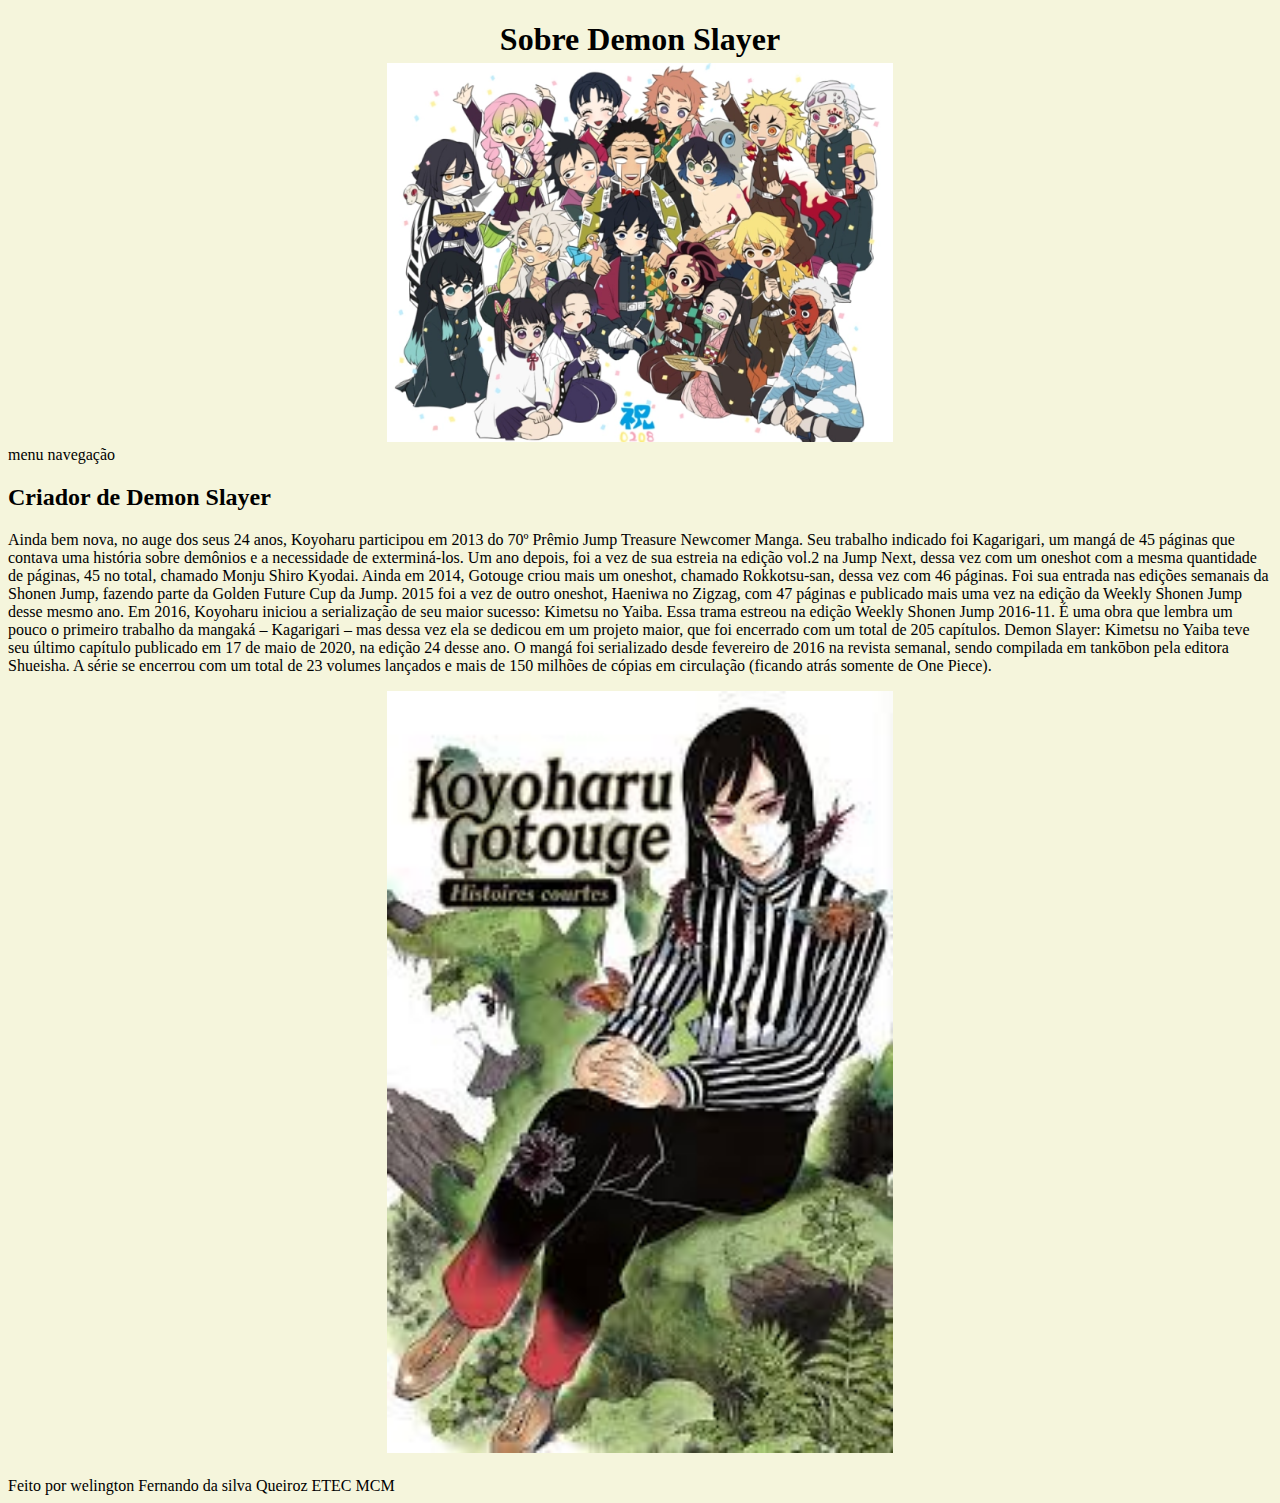
<file: Data Sciency/index.html>
<!DOCTYPE html>
<html lang="pt-br">
<head>
    <meta charset="UTF-8">
    <meta http-equiv="X-UA-Compatible" content="IE=edge">
    <meta name="viewport" content="width=device-width, initial-scale=1.0">
    <link rel="stylesheet" href="Css/estilo.css">
    <title>Tudo Sobre Demon Slayer</title>
</head>
<body>
    <div class="divletras">
        <h1 class="dois" >Sobre Demon Slayer</h1>
    </div>
   
    <header>
        <div class="divimagens" >
            <img class="um" src="imagens/todos os personagens "; alt="">
        </div>
        
    </header>
    <nav>
        menu navegação
    </nav>
    <main>
        <h2>Criador de Demon Slayer</h2>
        <p>Ainda bem nova, no auge dos seus 24 anos, Koyoharu participou em 2013 do 70º Prêmio Jump Treasure Newcomer Manga. Seu trabalho indicado foi Kagarigari, um mangá de 45 páginas que contava uma história sobre demônios e a necessidade de exterminá-los. Um ano depois, foi a vez de sua estreia na edição vol.2 na Jump Next, dessa vez com um oneshot com a mesma quantidade de páginas, 45 no total, chamado Monju Shiro Kyodai.

            Ainda em 2014, Gotouge criou mais um oneshot, chamado Rokkotsu-san, dessa vez com 46 páginas. Foi sua entrada nas edições semanais da Shonen Jump, fazendo parte da Golden Future Cup da Jump. 2015 foi a vez de outro oneshot, Haeniwa no Zigzag, com 47 páginas e publicado mais uma vez na edição da Weekly Shonen Jump desse mesmo ano.
            Em 2016, Koyoharu iniciou a serialização de seu maior sucesso: Kimetsu no Yaiba. Essa trama estreou na edição Weekly Shonen Jump 2016-11. É uma obra que lembra um pouco o primeiro trabalho da mangaká – Kagarigari – mas dessa vez ela se dedicou em um projeto maior, que foi encerrado com um total de 205 capítulos.

            Demon Slayer: Kimetsu no Yaiba teve seu último capítulo publicado em 17 de maio de 2020, na edição 24 desse ano. O mangá foi serializado desde fevereiro de 2016 na revista semanal, sendo compilada em tankōbon pela editora Shueisha.
            
            A série se encerrou com um total de 23 volumes lançados e mais de 150 milhões de cópias em circulação (ficando atrás somente de One Piece).</p>
            <div class="divimagens" >
                <img class="um" src="imagens/criador demon Slayer.jfif" alt="">
            </div>
           
        

        <h2>

        </h2>

    </main>

    <footer>
        Feito por welington Fernando da silva Queiroz ETEC MCM
    </footer>
</body>
</html>
</file>
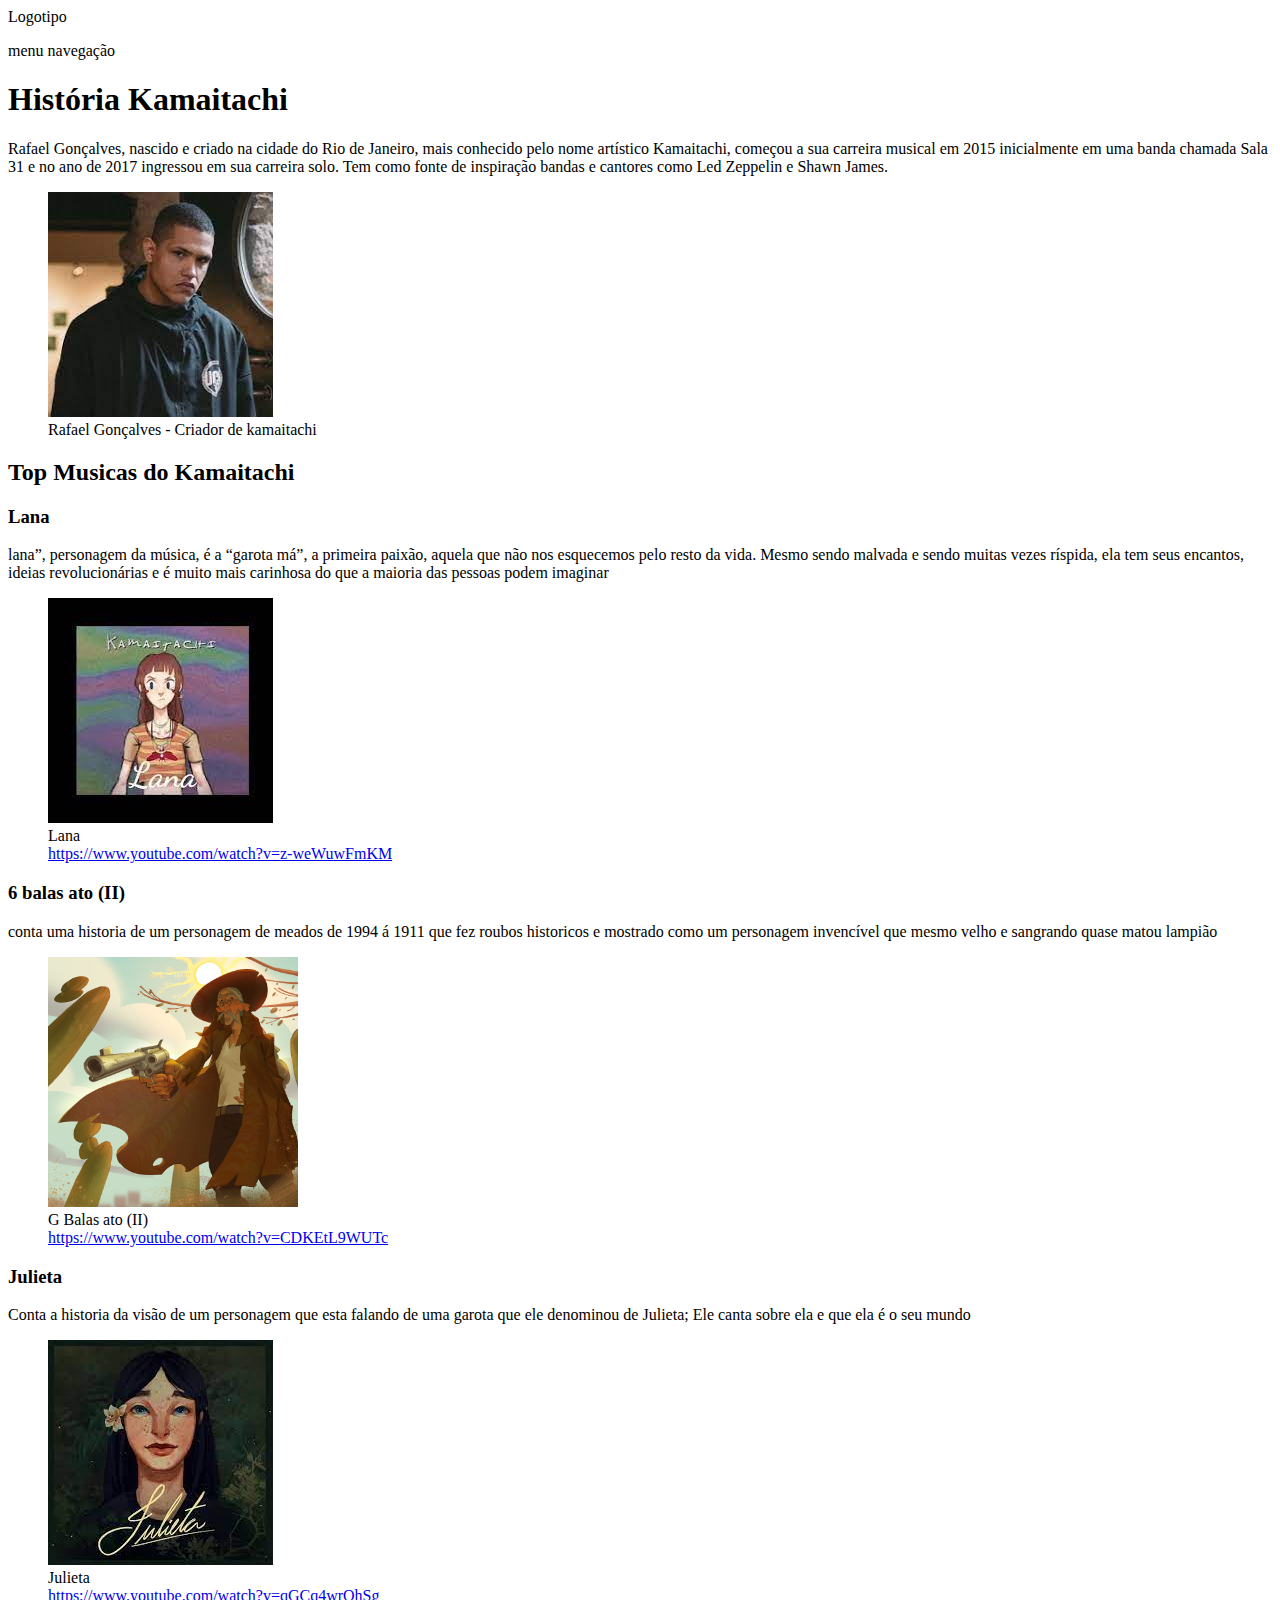
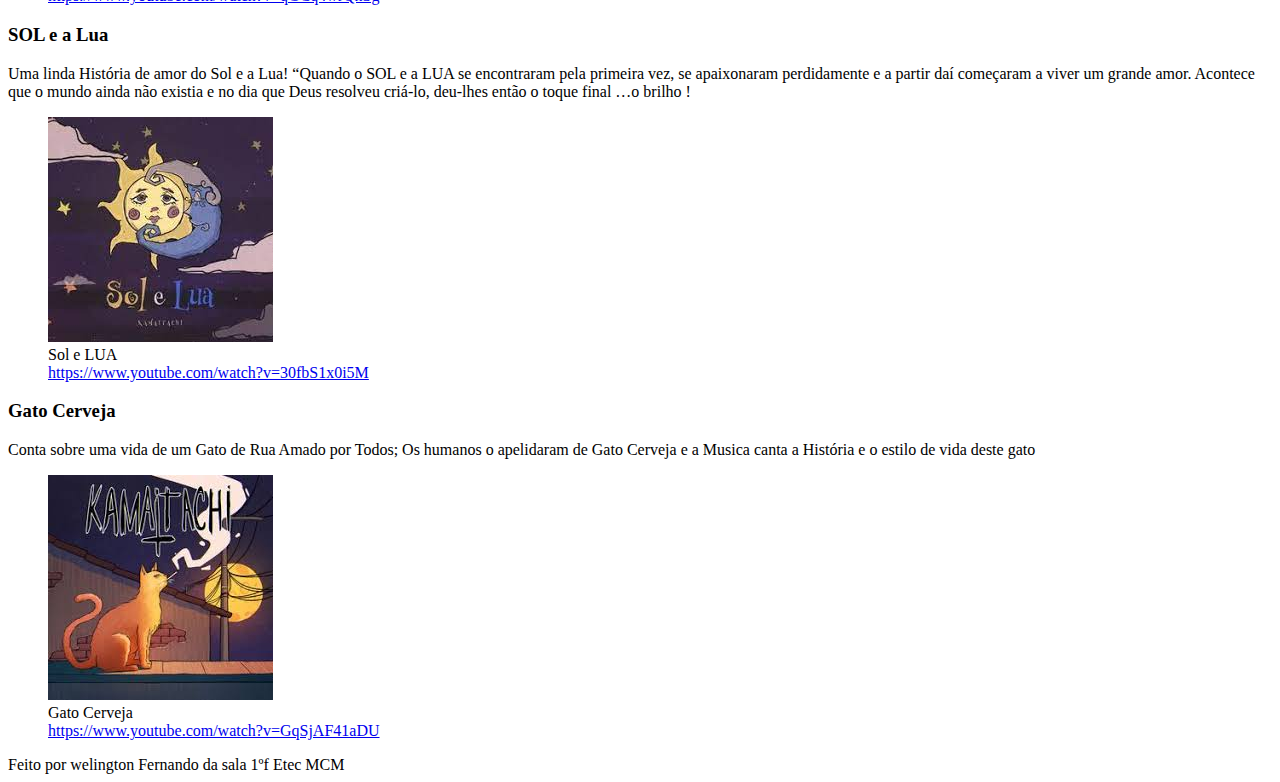
<file: aula iw site kamaitachi finalizado/aula-iw-main/site kamaitachi/index.html>
<!DOCTYPE html>
<html lang="pt-br">
<head>
    <meta charset="UTF-8">
    <meta http-equiv="X-UA-Compatible" content="IE=edge">
    <meta name="viewport" content="width=device-width, initial-scale=1.0">
    <title>Sobre Kamaitachi</title>
</head>
<body>
    <header>
        Logotipo
    </header>
    <nav>
        <p>menu navegação</p>
    </nav>
    <main>
        <h1>História Kamaitachi</h1>
        <p>Rafael Gonçalves, nascido e criado na cidade do Rio de Janeiro, mais conhecido pelo nome artístico Kamaitachi, começou a sua carreira musical em 2015 inicialmente em uma banda chamada Sala 31 e no ano de 2017 ingressou em sua carreira solo. Tem como fonte de inspiração bandas e cantores como Led Zeppelin e Shawn James.</p>
        <figure>
            <img src="imagens/kamaitachi.jpg" alt="Imagem Kamaitachi">
            <figcaption>Rafael Gonçalves - Criador de kamaitachi</figcaption>
        </figure>
        <article>
           <h2>Top Musicas do Kamaitachi</h2>

           <section>
            <h3>Lana</h3>
            <p>lana”, personagem da música, é a “garota má”, a primeira paixão, aquela que não nos esquecemos pelo resto da vida. Mesmo sendo malvada e sendo muitas vezes ríspida, ela tem seus encantos, ideias revolucionárias e é muito mais carinhosa do que a maioria das pessoas podem imaginar</p>
            <figure>
                <img src="imagens/lana.jpg" alt="">
                <figcaption>Lana</figcaption>
                <a href="https://www.youtube.com/watch?v=z-weWuwFmKM" target="_blank" rel="noopener noreferrer">https://www.youtube.com/watch?v=z-weWuwFmKM</a> 
           </section>
           <section>
            <h3>6 balas ato (II)</h3>
            <p>conta uma historia de um personagem de meados de 1994 á 1911 que fez roubos historicos e mostrado como um personagem invencível que mesmo velho e sangrando quase matou lampião </p>
            <figure>
                <img src="imagens/ato2kamaitachi.png" alt="" width="250" >
                <figcaption>G Balas ato (II)</figcaption>
                <a href="https://www.youtube.com/watch?v=CDKEtL9WUTc" target="_blank" rel="noopener noreferrer">https://www.youtube.com/watch?v=CDKEtL9WUTc</a>
            </figure>

             <h3>Julieta</h3>
            <p>Conta a historia da visão de um personagem que esta falando de uma garota que ele denominou de Julieta; Ele canta sobre ela e que ela é o seu mundo</p>
            <figure>
                <img src="imagens/julieta.jpg" alt="">
                <figcaption>Julieta</figcaption>
                <a href="https://www.youtube.com/watch?v=qGCq4wrQhSg" target="_blank" rel="noopener noreferrer">https://www.youtube.com/watch?v=qGCq4wrQhSg</a>
            </figure>
            <h3>SOL e a Lua</h3>
            <p>Uma linda História de amor do Sol e a Lua! “Quando o SOL e a LUA se encontraram pela primeira vez, se apaixonaram perdidamente e a partir daí começaram a viver um grande amor. Acontece que o mundo ainda não existia e no dia que Deus resolveu criá-lo, deu-lhes então o toque final …o brilho !</p>
            <figure>
                <img src="imagens/solelua.jpg" alt="">
                <figcaption>Sol e LUA</figcaption>
                <a href="https://www.youtube.com/watch?v=30fbS1x0i5M" target="_blank" rel="noopener noreferrer">https://www.youtube.com/watch?v=30fbS1x0i5M</a>
            </figure>
            <h3>Gato Cerveja</h3>
            <p>Conta sobre uma vida de um Gato de Rua Amado por Todos; Os humanos o apelidaram de Gato Cerveja e a Musica canta a História e o estilo de vida deste gato</p>
            <figure>
                <img src="imagens/gatocerveja.jpg" alt="">
                <figcaption>Gato Cerveja</figcaption>
                <a href="https://www.youtube.com/watch?v=GqSjAF41aDU" target="_blank" rel="noopener noreferrer">https://www.youtube.com/watch?v=GqSjAF41aDU</a> 

            </figure>

           </section>


        </article>
    </main>
    <footer>
        Feito por welington Fernando da sala 1ºf Etec MCM
    </footer>
</body>
</html>
</file>
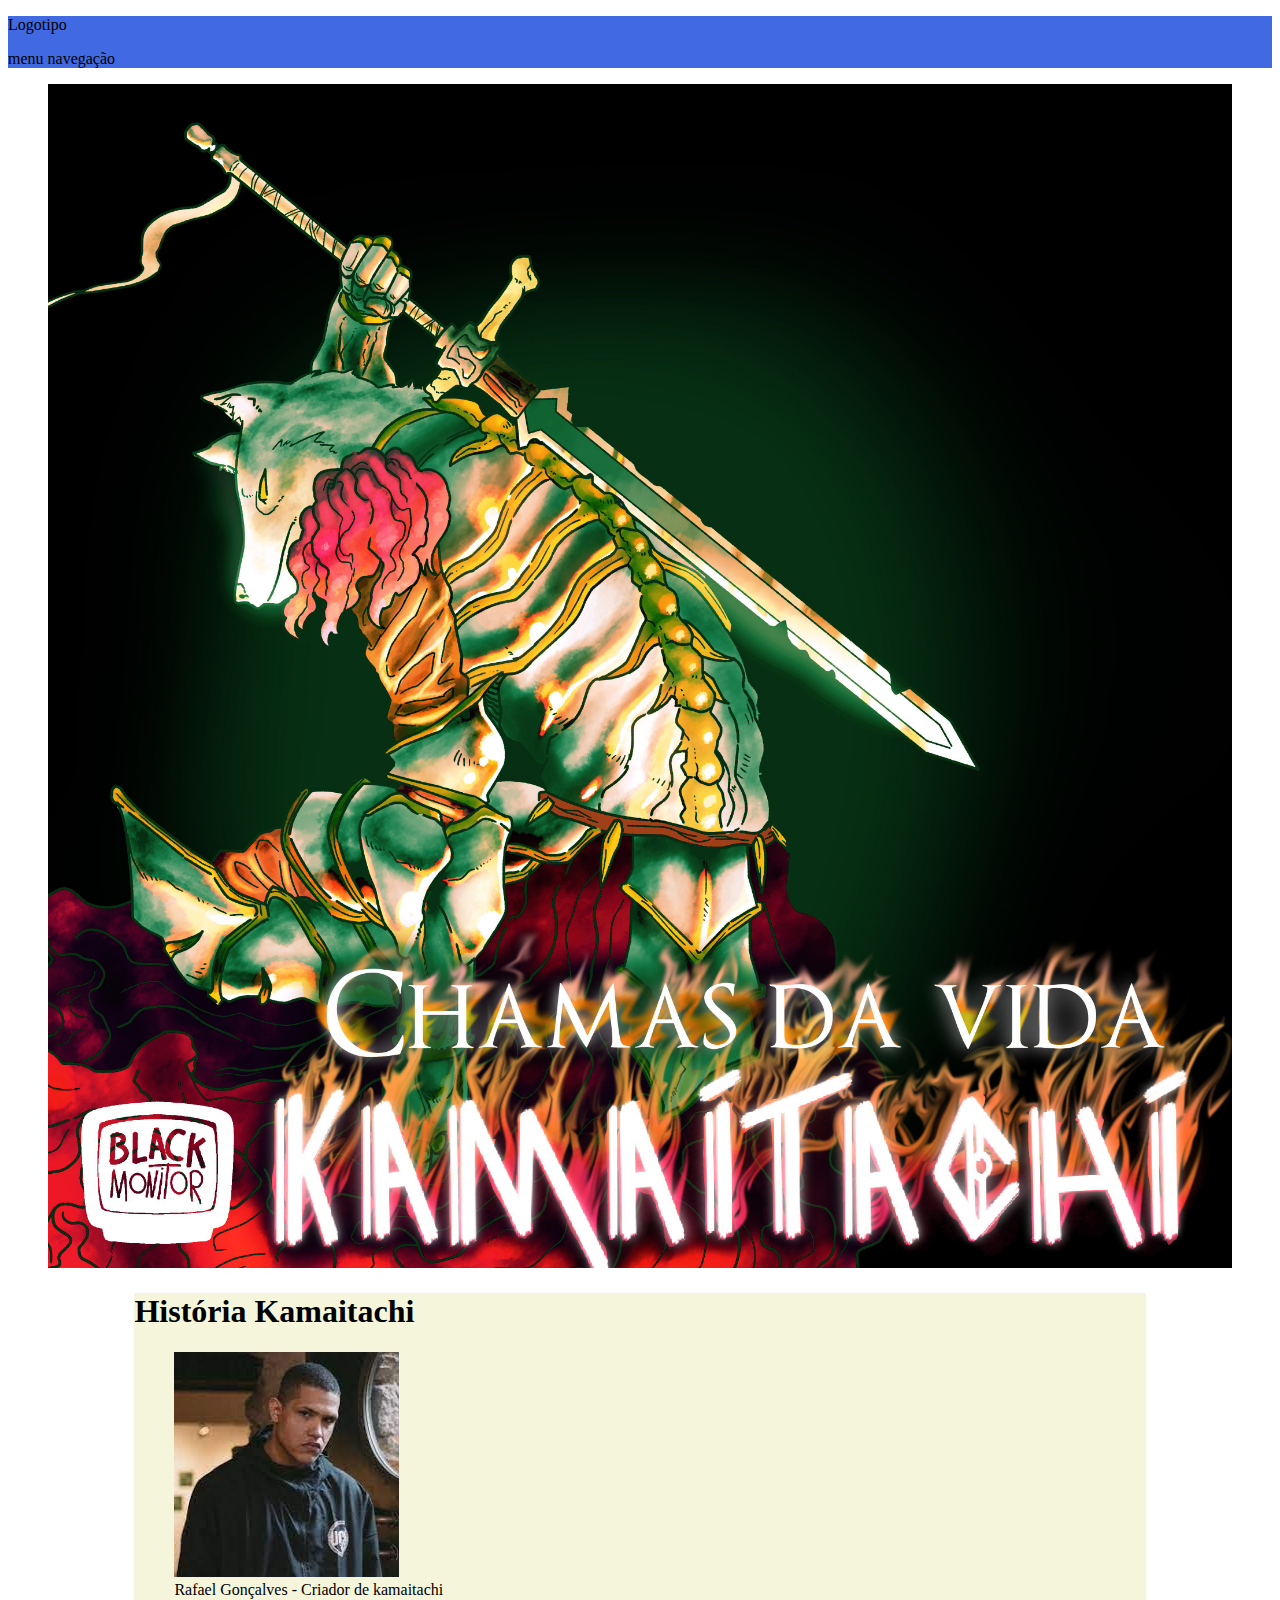
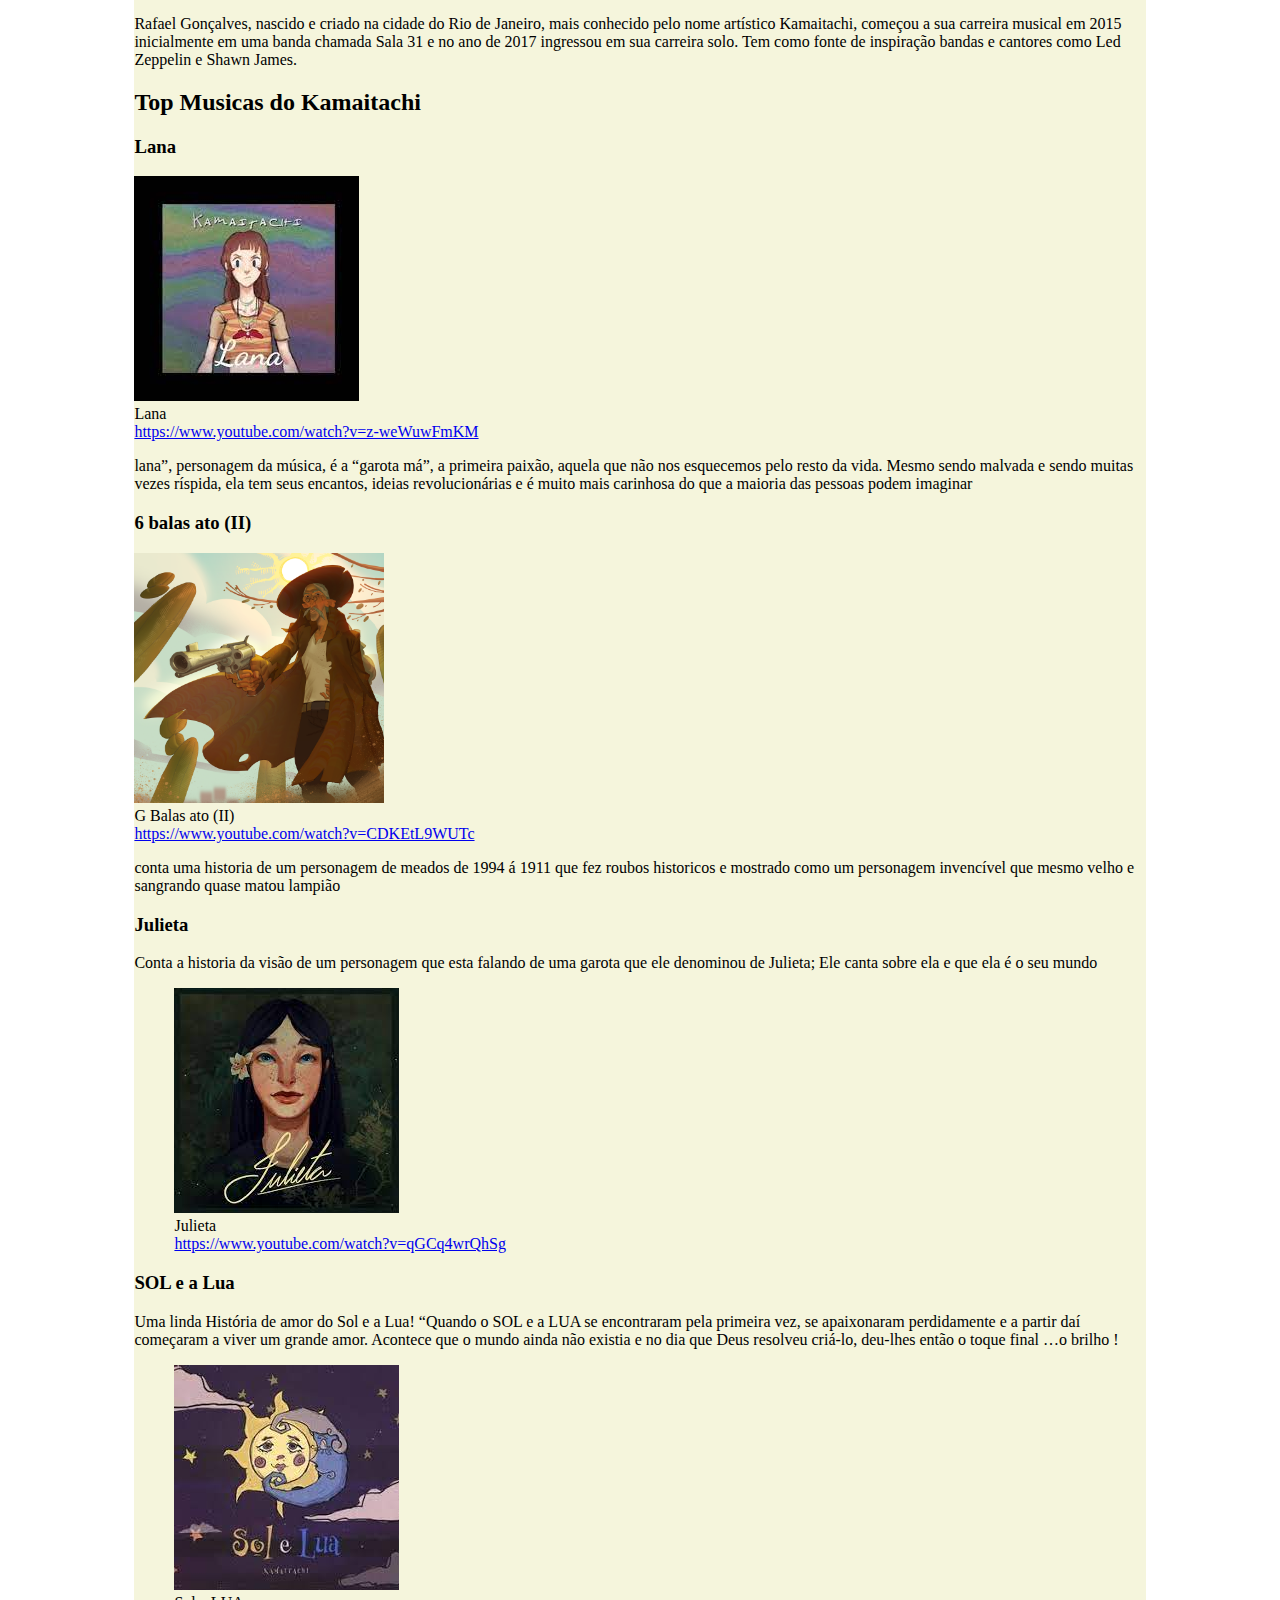
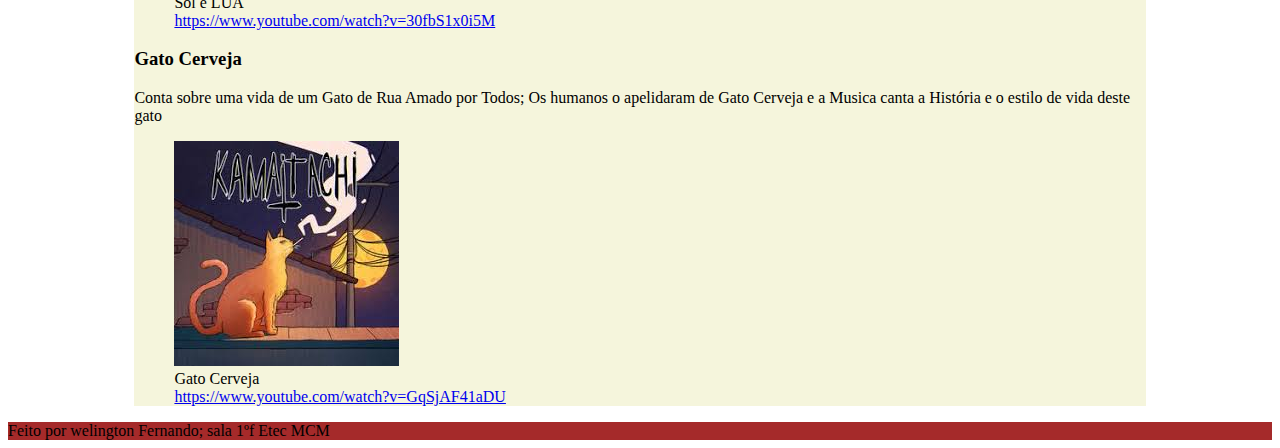
<file: aula iw site kamaitachi finalizado/aula-iw-main/aula-iw-sites-trabalho-main/aula iw site kamaitachi finalizado/aula-iw-main/site kamaitachi/index.html>
<!DOCTYPE html>
<html lang="pt-br">
<head>
    <meta charset="UTF-8">
    <meta http-equiv="X-UA-Compatible" content="IE=edge">
    <meta name="viewport" content="width=device-width, initial-scale=1.0">
    <link rel="stylesheet" href="CSS/estilo.css">
    <title>História Kamaitachi e Melhores musicas</title>
</head>
<body>
    <header>
        <div class="logo"  >
            <p>Logotipo</p>
        </div> 
        <nav>
            <p>menu navegação</p>
        </nav>
    </header>
    <figure>
        <img class="banner" src="imagens/banner.jpg" alt="">
    </figure>
    <div class="container"> 
    <main>
        <section>
            <h1>História Kamaitachi</h1>
        <figure>
            <img src="imagens/kamaitachi.jpg" alt="Imagem Kamaitachi">
            <figcaption>Rafael Gonçalves - Criador de kamaitachi</figcaption>
        </figure>
            <p>
            Rafael Gonçalves, nascido e criado na cidade do Rio de Janeiro, mais conhecido pelo nome artístico Kamaitachi, começou a sua carreira musical em 2015 inicialmente em uma banda chamada Sala 31 e no ano de 2017 ingressou em sua carreira solo. Tem como fonte de inspiração bandas e cantores como Led Zeppelin e Shawn James.
            </p>
        <article>
        </section>
        <h2>Top Musicas do Kamaitachi</h2>

        <section>
            <h3>Lana</h3>
                <img src="imagens/lana.jpg" alt="">
                <figcaption>Lana</figcaption>
                <a href="https://www.youtube.com/watch?v=z-weWuwFmKM" target="_blank" rel="noopener noreferrer">https://www.youtube.com/watch?v=z-weWuwFmKM</a> 
                <p>lana”, personagem da música, é a “garota má”, a primeira paixão, aquela que não nos esquecemos pelo resto da vida. Mesmo sendo malvada e sendo muitas vezes ríspida, ela tem seus encantos, ideias revolucionárias e é muito mais carinhosa do que a maioria das pessoas podem imaginar</p>
            <figure>
               
        </section>
        <section>
             <h3>6 balas ato (II)</h3>
                <img src="imagens/ato2kamaitachi.png" alt="" width="250" >
                <figcaption>G Balas ato (II)</figcaption>
                <a href="https://www.youtube.com/watch?v=CDKEtL9WUTc" target="_blank" rel="noopener noreferrer">https://www.youtube.com/watch?v=CDKEtL9WUTc</a>
             <p>
                conta uma historia de um personagem de meados de 1994 á 1911 que fez roubos historicos e mostrado como um personagem invencível que mesmo velho e sangrando quase matou lampião 
                </p>
            <figure>
               
            </figure>

             <h3>Julieta</h3>
                <p>
                Conta a historia da visão de um personagem que esta falando de uma garota que ele denominou de Julieta; Ele canta sobre ela e que ela é o seu mundo
                </p>
            <figure>
                <img src="imagens/julieta.jpg" alt="">
                <figcaption>Julieta</figcaption>
                <a href="https://www.youtube.com/watch?v=qGCq4wrQhSg" target="_blank" rel="noopener noreferrer">https://www.youtube.com/watch?v=qGCq4wrQhSg</a>
            </figure>
             <h3>SOL e a Lua</h3>
                    <p>
                Uma linda História de amor do Sol e a Lua! “Quando o SOL e a LUA se encontraram pela primeira vez, se apaixonaram perdidamente e a partir daí começaram a viver um grande amor. Acontece que o mundo ainda não existia e no dia que Deus resolveu criá-lo, deu-lhes então o toque final …o brilho !
                    </p>
            <figure>
                <img src="imagens/solelua.jpg" alt="">
                <figcaption>Sol e LUA</figcaption>
                <a href="https://www.youtube.com/watch?v=30fbS1x0i5M" target="_blank" rel="noopener noreferrer">https://www.youtube.com/watch?v=30fbS1x0i5M</a>
            </figure>
             <h3>Gato Cerveja</h3>
                    <p>
                Conta sobre uma vida de um Gato de Rua Amado por Todos; Os humanos o apelidaram de Gato Cerveja e a Musica canta a História e o estilo de vida deste gato
                    </p>
            <figure>
                <img src="imagens/gatocerveja.jpg" alt="">
                <figcaption>Gato Cerveja</figcaption>
                <a href="https://www.youtube.com/watch?v=GqSjAF41aDU" target="_blank" rel="noopener noreferrer">https://www.youtube.com/watch?v=GqSjAF41aDU</a> 

            </figure>

           </section>


        </article>
    </main>
    </div> 
    <footer>
        Feito por welington Fernando; sala 1ºf Etec MCM
    </footer>
</body>
</html>
</file>
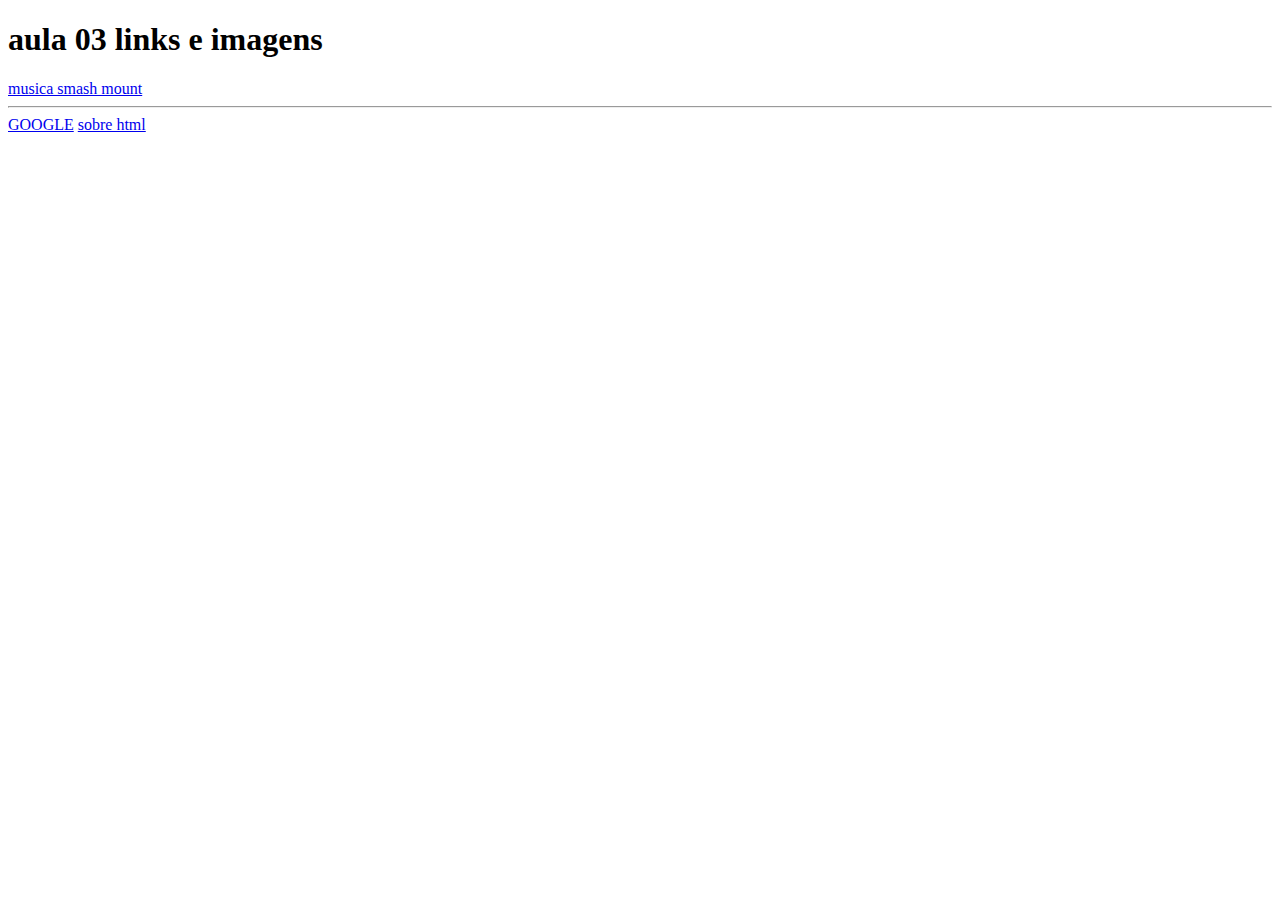
<file: aula iw site kamaitachi finalizado/aula-iw-main/aula-iw-sites-trabalho-main/aula iw site kamaitachi finalizado/aula-iw-main/aula-iw/aula03/index.html>
<!DOCTYPE html>
<html lang="pt-br">
<head>
    <meta charset="UTF-8">
    <meta http-equiv="X-UA-Compatible" content="IE=edge">
    <meta name="viewport" content="width=device-width, initial-scale=1.0">
    <title>aula03 links e imagens</title>
</head>
<body>
    <h1>aula 03 links e imagens</h1>
    <a href="https://youtu.be/L_jWHffIx5E">musica smash mount</a>
    <hr>
    <a href="https://google.com.br">GOOGLE</a>
    <a href="sobre.html">sobre html</a>
    

</body>
</html>
</file>
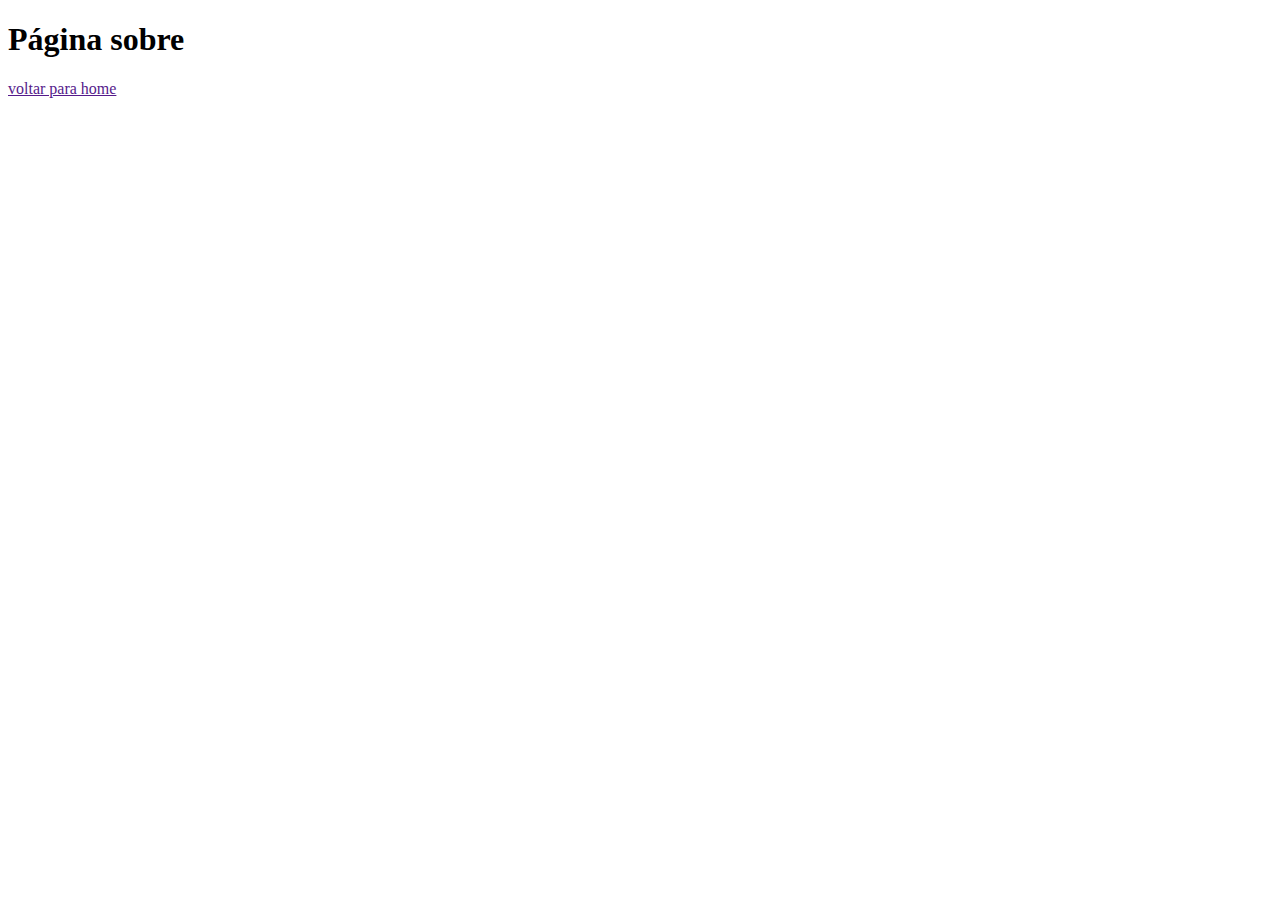
<file: aula iw site kamaitachi finalizado/aula-iw-main/aula-iw-sites-trabalho-main/aula iw site kamaitachi finalizado/aula-iw-main/aula-iw/aula03/sobre.html>
<!DOCTYPE html>
<html lang="pt-br">
<head>
    <meta charset="UTF-8">
    <meta http-equiv="X-UA-Compatible" content="IE=edge">
    <meta name="viewport" content="width=device-width, initial-scale=1.0">
    <title>Sobre</title>
</head>
<body>
    <h1>Página sobre</h1>
    <a href="">voltar para home</a>
    
</body>
</html>
</file>
<file: Data Sciency/Css/estilo.css>
body{
    background-color: beige
}

.um{
    text: align:  ;
    width:40% ; 
    height: 10% ;
}
.divimagens{
    text-align: center;
}
.dois{
    width: 100% ;
    height: 20px  ;
    
}
.divletras{
    text-align: center ;
}
</file>
<file: aula iw site kamaitachi finalizado/aula-iw-main/aula-iw-sites-trabalho-main/aula iw site kamaitachi finalizado/aula-iw-main/site kamaitachi/CSS/estilo.css>
header{
    background-color: royalblue ;
}
.banner{
    width: 100%; 
}
.container{
    width: 80% ;
    background-color: beige;
    margin: auto;
}
footer{
background-color: brown;
    width: 100%;

}
</file>
